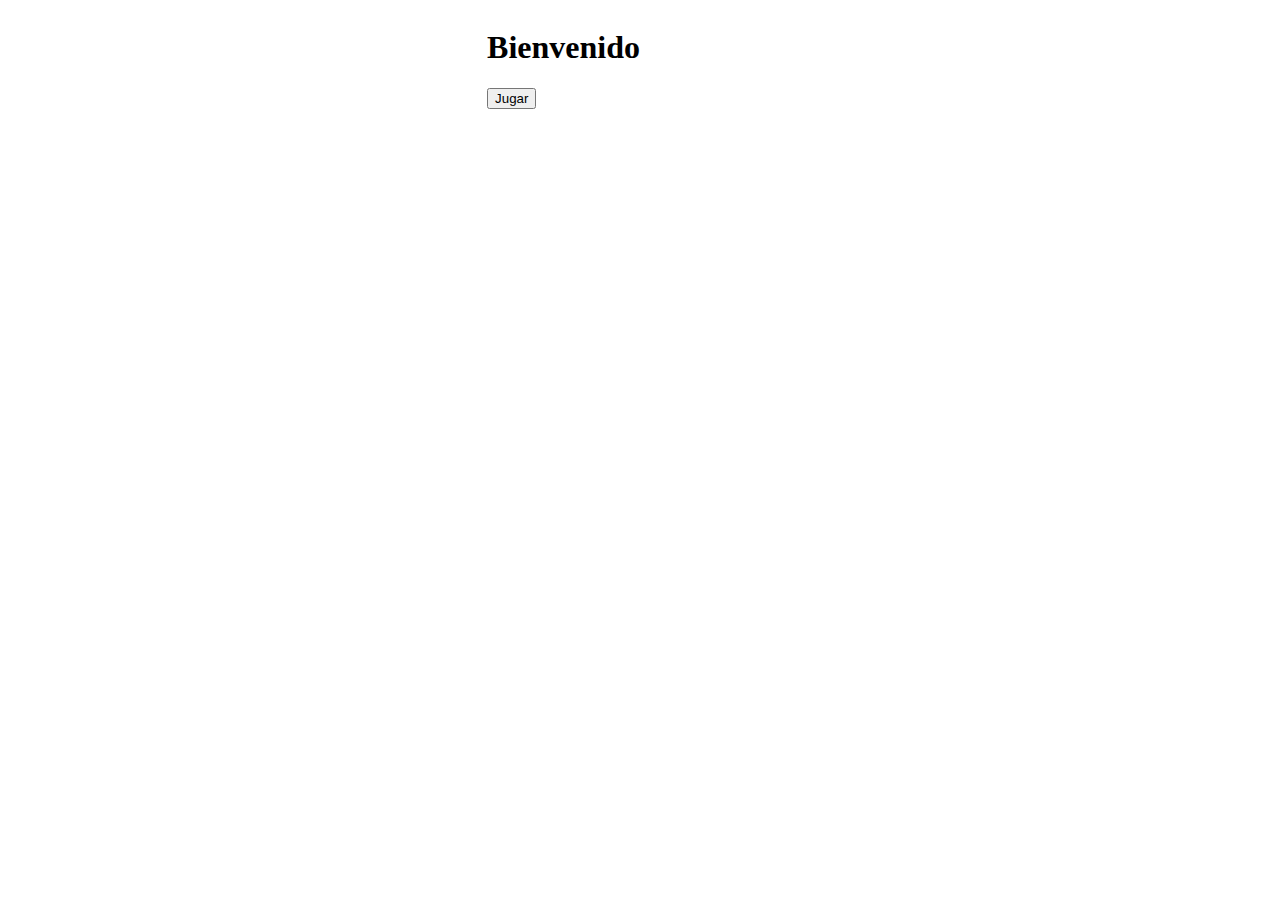
<file: index.html>
<!DOCTYPE html>
<html lang="es">
    <head>
        <title>Ahorcado</title>
        <meta charset="Utf-8">
        <link rel="stylesheet" href="Css/style.css">
       

    </head>
    <body>
        <div id="principio">
            <h1>Bienvenido</h1>
            <a href="Juego.html"><input type="button" value="Jugar"></a>
        </div>
    </body>
    
</html>
</file>
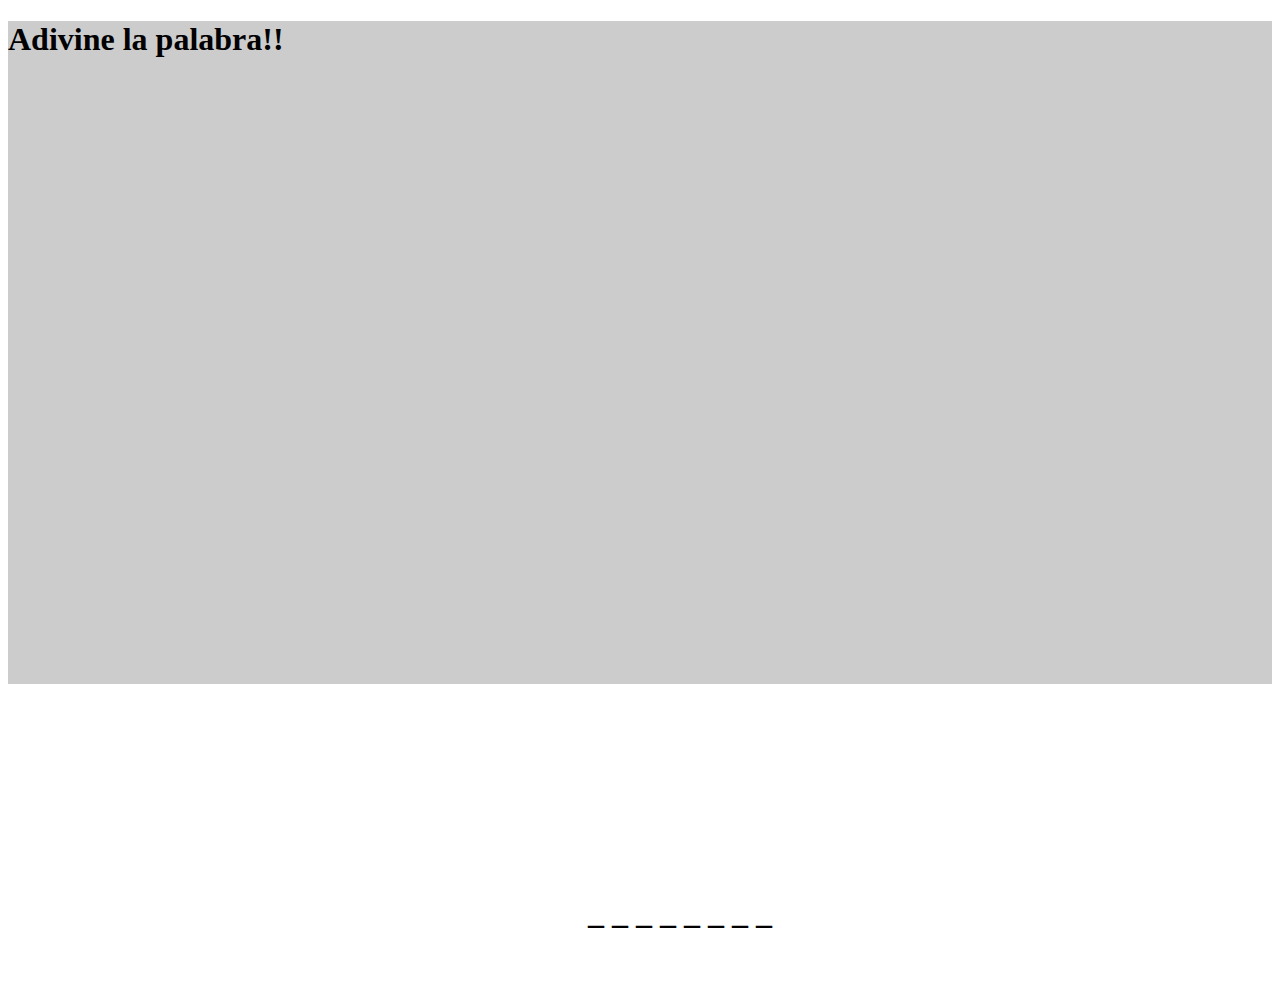
<file: Juego.html>
<!DOCTYPE html>
<html lang="es">
    <head>
        <title>Ahorcado</title>
        <meta charset="Utf-8">
        <link rel="stylesheet" href="Css/style.css">
       

    </head>
    <body>
        <div id="cuerpo">
            <h1>Adivine la palabra!!</h1>
            <canvas id="Ahorcado" width="600" height="600"></canvas>
            <div class ="Dis" id="incognita">
                <h1 id ="Display"></h1>
                <h2 id="DisplayLetras"></h2>
            </div>
            
        </div>
        <script src="Javascript/Juego.js"></script>
    </body>
    
</html>
</file>
<file: Css/style.css>
#incognita{
    top: 50%; 
    height: 100%;
    float: right;
    margin-right: 500px;
    margin-top: 15%;
    position: relative;
}
#DisplayLetras{
    top :1000%;
    height: 100%;
    float: right;
    text-align: left;
}
#cuerpo{
    background-color: #CCCCCC;
   
}
#principio{
    float: right;
    margin-right: 50%;
    top: 50%;
   
}#boton{
    border-radius: 25px;
}
</file>
